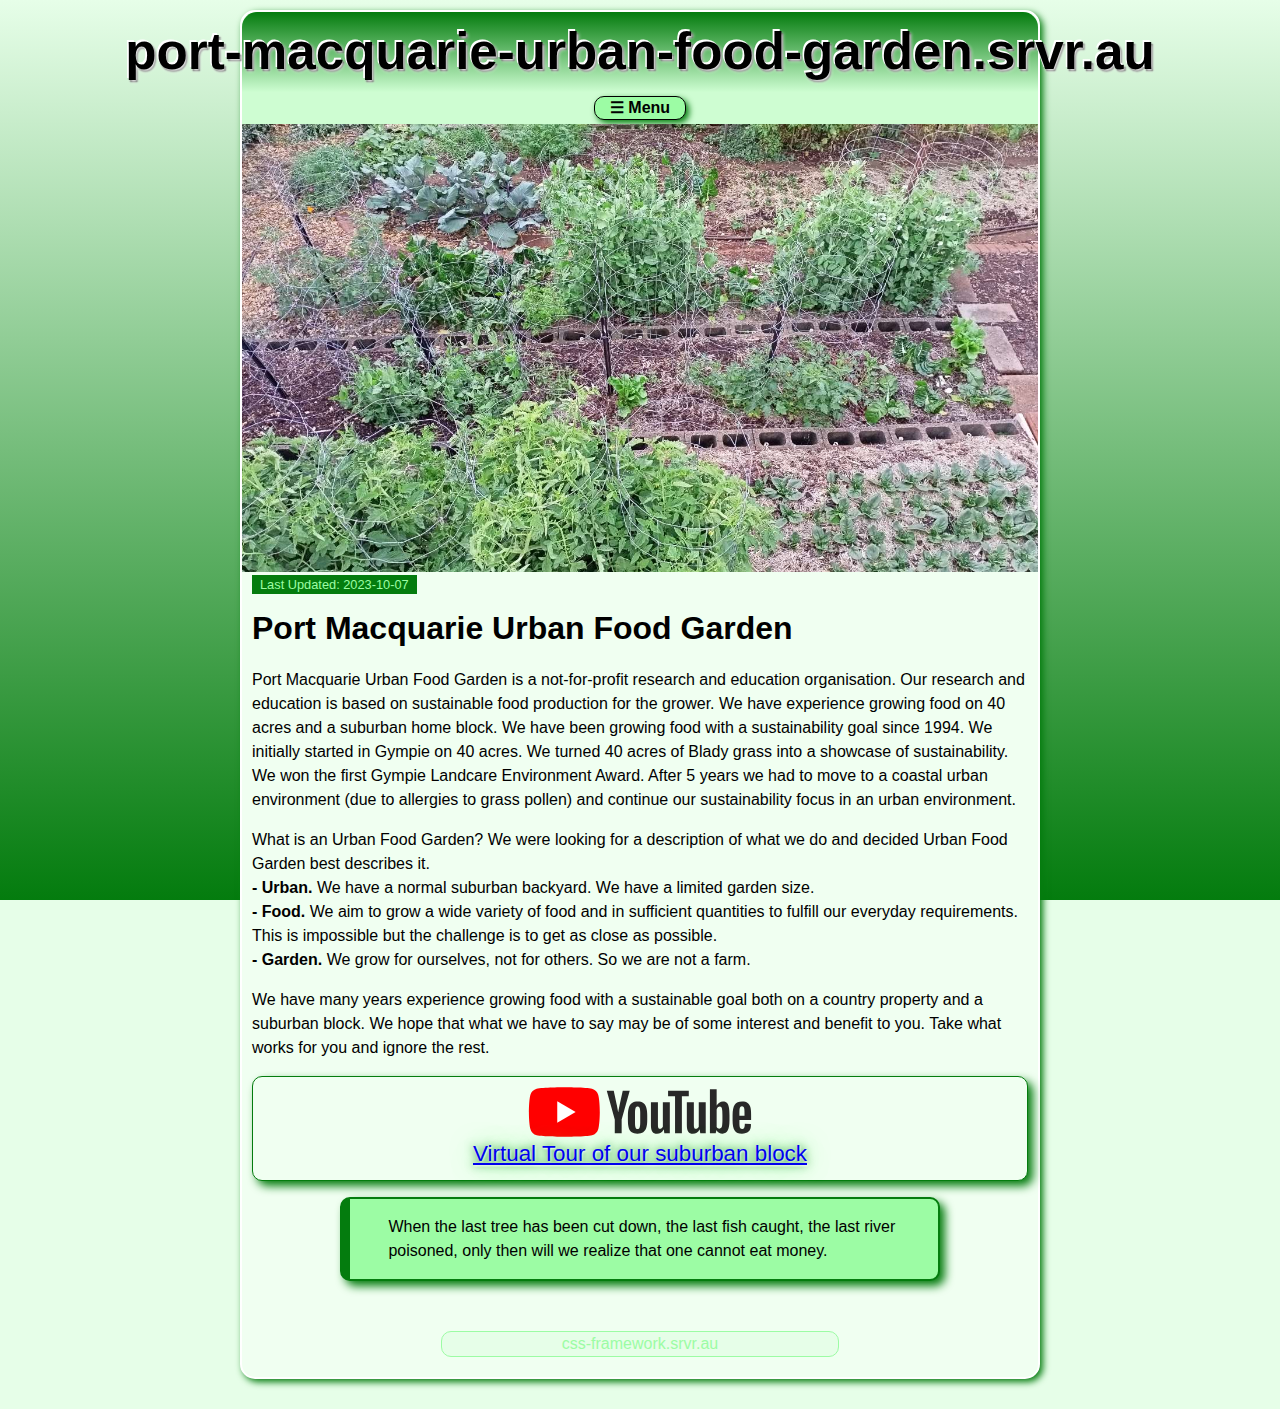
<file: index.html>
<!doctype html><html lang="en-au"><head><meta charset="utf-8"><meta name="robots" content="index,follow">
<title>Port Macquarie Urban Food Garden</title>
<meta name="description" content="Port Macquarie Urban Food Garden is a not-for-profit research and education organisation. Our research and education is based on sustainable food production for the grower. We have experience growing food on 40 acres and a suburban home block.">

<meta name="viewport" content="width=device-width, initial-scale=1, shrink-to-fit=no">

<style>
/* Theme - just enter the Hue and Saturation of a base color. */
:root{--Hue:125;--Sat:94%;}
</style>

<link rel="stylesheet" type="text/css" href="srvr.au.css" media="screen, projection">
<script src="srvr.au.js"></script>

<link rel="apple-touch-icon" sizes="180x180" href="/apple-touch-icon.png">
<link rel="icon" type="image/png" sizes="32x32" href="/favicon-32x32.png">
<link rel="icon" type="image/png" sizes="16x16" href="/favicon-16x16.png">
<link rel="manifest" href="/site.webmanifest">
<link rel="mask-icon" href="/safari-pinned-tab.svg" color="#5bbad5">
<meta name="msapplication-TileColor" content="#ffc40d">
<meta name="theme-color" content="#ffffff">

</head><body>
<div id="pageBox">

<div id="brandmenu">
  <div id="brand" class="nowrap"><span class="nowrap brandfont4">port-macquarie-urban-food-garden.srvr.au</span></div>
<div id="menubar"><a class="button" href="#open-menu">&#9776 Menu</a></div>
</div>

<div id="open-menu" class="overlay">
<div class="modal card">
<header class="cardHeader padLR font-14 flex-center-all txtShadowD3">Menu</header>
<div class="cardBody padLR">
<nav>
<div include-html="menu.html"></div>
</nav>
</div>
<div class="cardFooter flex-center-all"><a href="#!" title="Close" class="button bgcolGray1">Close</a></div>
    </div>
</div>

<img src="header.jpg" alt="Heading Image">

<div class="padLR">
  <div class="box-tag bgcol-T25 color-T80 font-08">Last Updated: 2023-10-07</div>
  <h1>Port Macquarie Urban Food Garden</h1>
  <p>Port Macquarie Urban Food Garden is a not-for-profit research and education organisation. Our research and education is based on sustainable food production for the grower. We have experience growing food on 40 acres and a suburban home block. We have been growing food with a sustainability goal since 1994. We initially started in Gympie on 40 acres. We turned 40 acres of Blady grass into a showcase of sustainability. We won the first Gympie Landcare Environment Award. After 5 years we had to move to a coastal urban environment (due to allergies to grass pollen) and continue our sustainability focus in an urban environment.</p>

<p></p>What is an Urban Food Garden? We were looking for a description of what we do and decided Urban Food Garden best describes it.
<br><b>- Urban.</b> We have a normal suburban backyard. We have a limited garden size.
<br><b>- Food.</b> We aim to grow a wide variety of food and in sufficient quantities to fulfill our everyday requirements. This is impossible but the challenge is to get as close as possible. 
<br><b>- Garden.</b> We grow for ourselves, not for others. So we are not a farm.</p>

<p>We have many years experience growing food with a sustainable goal both on a country property and a suburban block. We hope that what we have to say may be of some interest and benefit to you. Take what works for you and ignore the rest.</p>

<div class="card flex-center-all pad-4"><img src="youtubelogo.svg" height="50" alt="Youtube Image"> <a href="https://youtube.com/@pmufg" target="_blank" class="txtShadowBlackGlow font-14">Virtual Tour of our suburban block</a></div>

<p><div class="alertTheme flex-center-all"> 
<p>When the last tree has been cut down, the last fish caught, the last river poisoned, only then will we realize that one cannot eat money.</p>
</div></p>

</div>
</div>
<script>includeHTML();</script>
</body></html>
</file>
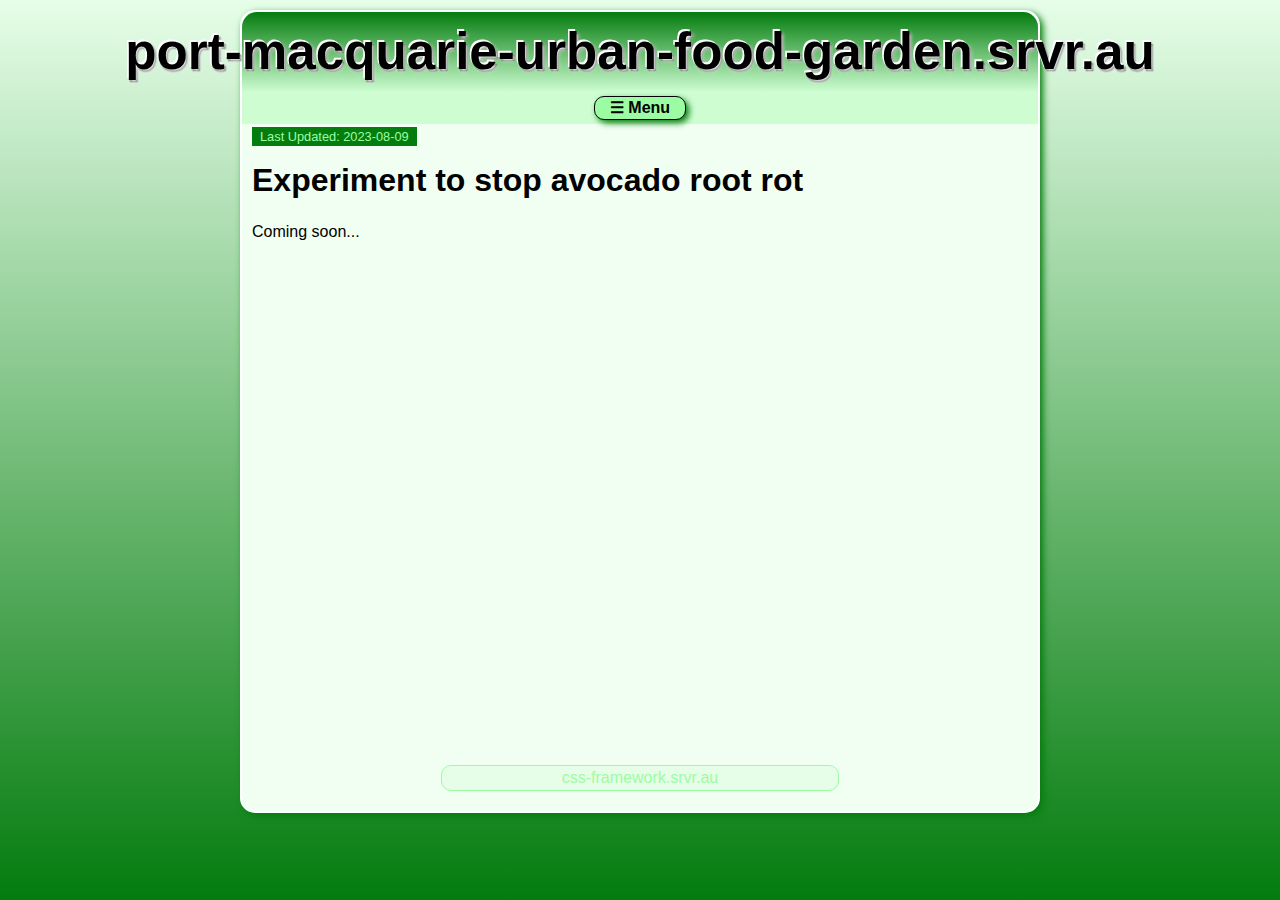
<file: avocado-root-rot.html>
<!doctype html><html lang="en-au"><head><meta charset="utf-8"><meta name="robots" content="index,follow,noarchive">
<title>Experiment to stop avocado root rot</title>
<meta name="description" content="">

<meta name="viewport" content="width=device-width, initial-scale=1, shrink-to-fit=no">

<style>
/* Theme - just enter the Hue and Saturation of a base color. */
:root{--Hue:125;--Sat:94%;}
</style>

<link rel="stylesheet" type="text/css" href="srvr.au.css" media="screen, projection">
<script src="srvr.au.js"></script>

</head><body>
<div id="pageBox">

<div id="brandmenu">
<div id="brand" class="nowrap"><span class="nowrap brandfont4">port-macquarie-urban-food-garden.srvr.au</span></div>
<div id="menubar"><a class="button" href="#open-menu">&#9776 Menu</a></div>
</div>

<div id="open-menu" class="overlay">
<div class="modal card">
<header class="cardHeader padLR font-14 flex-center-all txtShadowD3">Menu</header>
<div class="cardBody padLR"><nav>
<div include-html="menu.html"></div>
</nav></div>
<div class="cardFooter flex-center-all"><a href="#!" title="Close" class="button bgcolGray1">Close</a></div>
</div></div>

<div class="padLR">
  <div class="box-tag bgcol-T25 color-T80 font-08">Last Updated: 2023-08-09</div>
  <h1>Experiment to stop avocado root rot</h1>
  <p>Coming soon...</p>
  
</div>

<iframe class="video" src="https://www.youtube.com/embed/OiF4O2INexg" frameborder="0"></iframe>
</div>
<script>includeHTML();</script>
</body></html>
</file>
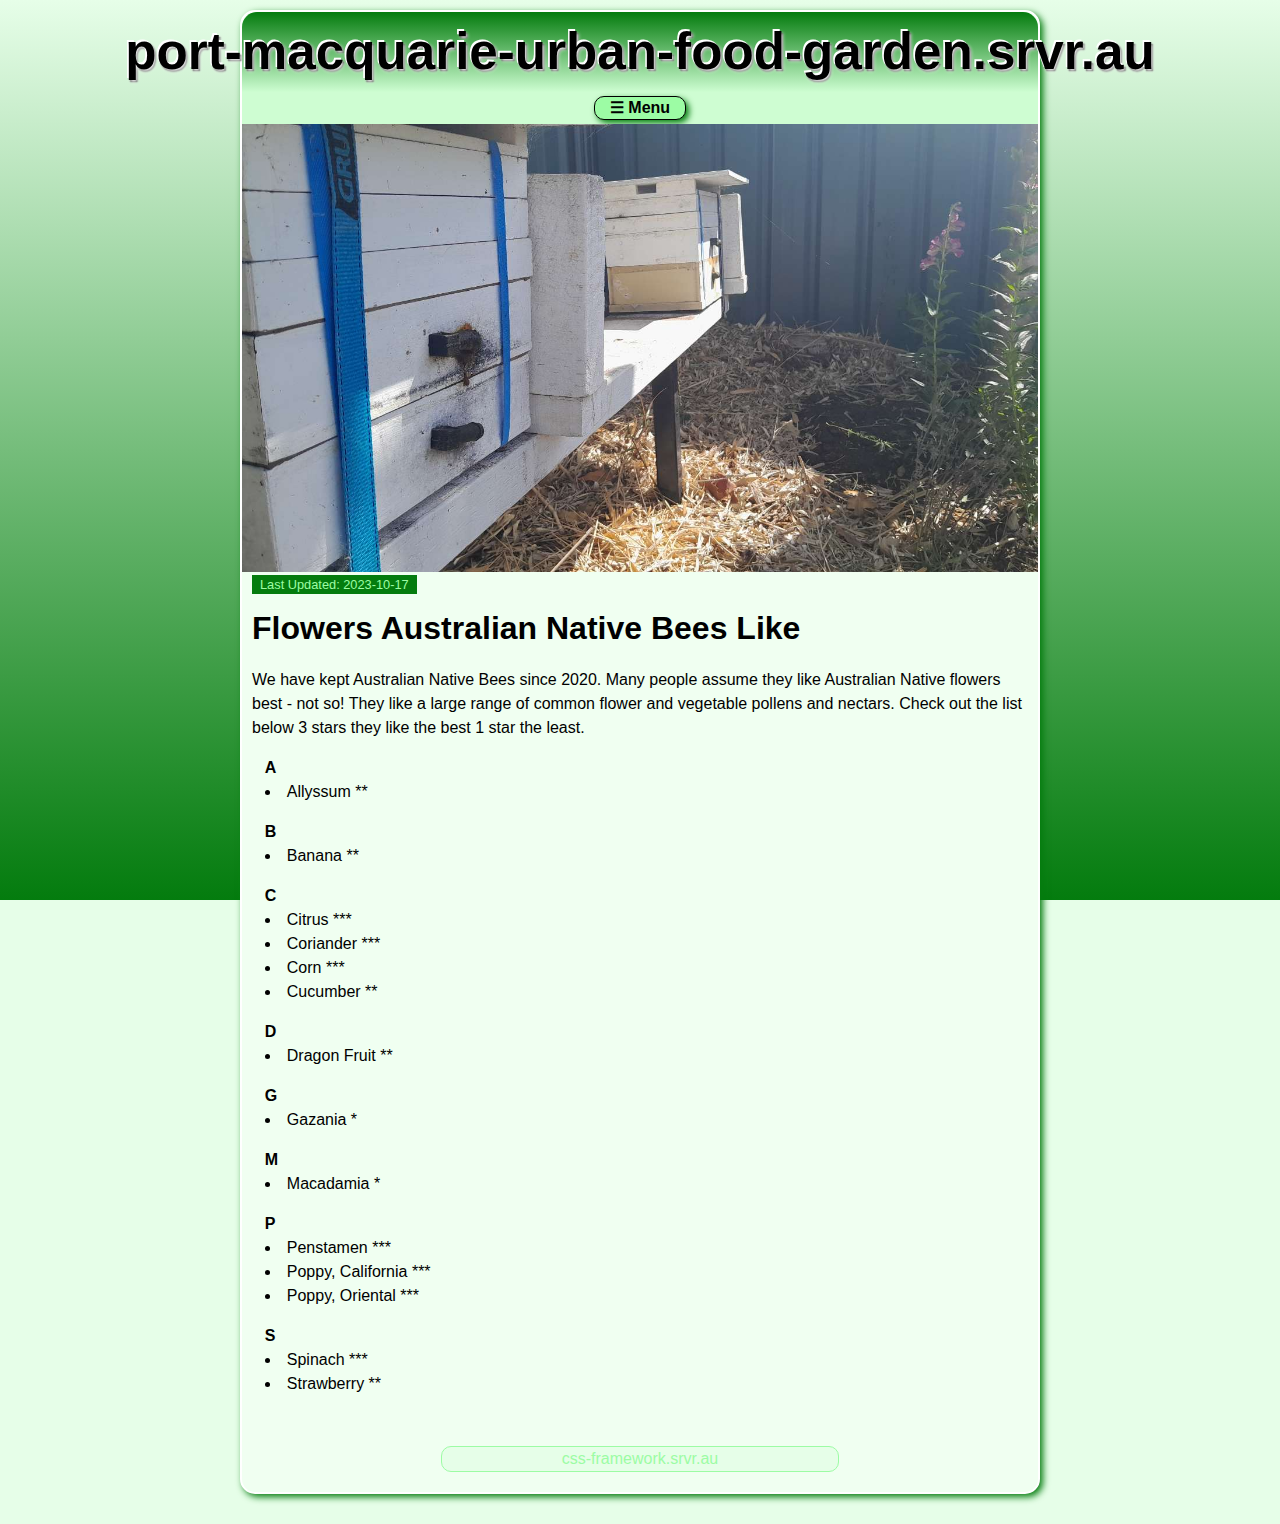
<file: beeflowers.html>
<!doctype html><html lang="en-au"><head><meta charset="utf-8"><meta name="robots" content="index,follow,noarchive">
<title>Australian Native Bees - Flowers They Like</title>
<meta name="description" content="">

<meta name="viewport" content="width=device-width, initial-scale=1, shrink-to-fit=no">

<style>
/* Theme - just enter the Hue and Saturation of a base color. */
:root{--Hue:125;--Sat:94%;}
</style>

<link rel="stylesheet" type="text/css" href="srvr.au.css" media="screen, projection">
<script src="srvr.au.js"></script>

</head><body>
<div id="pageBox">

<div id="brandmenu">
  <div id="brand" class="nowrap"><span class="nowrap brandfont4">port-macquarie-urban-food-garden.srvr.au</span></div>
<div id="menubar"><a class="button" href="#open-menu">&#9776 Menu</a></div>
</div>

<div id="open-menu" class="overlay">
<div class="modal card">
<header class="cardHeader padLR font-14 flex-center-all txtShadowD3">Menu</header>
<div class="cardBody padLR">
<nav>
<div include-html="menu.html"></div>
</nav>
</div>
<div class="cardFooter flex-center-all"><a href="#!" title="Close" class="button bgcolGray1">Close</a></div>
    </div>
</div>

<img src="bee-header.jpg" alt="Heading Image">

<div class="padLR">
  <div class="box-tag bgcol-T25 color-T80 font-08">Last Updated: 2023-10-17</div>
  <h1>Flowers Australian Native Bees Like</h1>
  <p>We have kept Australian Native Bees since 2020. Many people assume they like Australian Native flowers best - not so! They like a large range of common flower and vegetable pollens and nectars. Check out the list below 3 stars they like the best 1 star the least.</p>
  <ul><b>A</b>
    <li>Allyssum **</li>
  </ul>
  <ul><b>B</b>
    <li>Banana **</li>
  </ul>
  <ul><b>C</b>
    <li>Citrus ***</li>
    <li>Coriander ***</li>
    <li>Corn ***</li>
    <li>Cucumber **</li>
  </ul>
  <ul><b>D</b>
    <li>Dragon Fruit **</li>
  </ul>
  <ul><b>G</b>
    <li>Gazania *</li>
  </ul>
  <ul><b>M</b>
    <li>Macadamia *</li>
  </ul>
  <ul><b>P</b>
    <li>Penstamen ***</li>
    <li>Poppy, California ***</li>
    <li>Poppy, Oriental ***</li>
  </ul>
  <ul><b>S</b>
    <li>Spinach ***</li>
    <li>Strawberry **</li>
  </ul>


</div>
</div>
<script>includeHTML();</script>
</body></html>
</file>
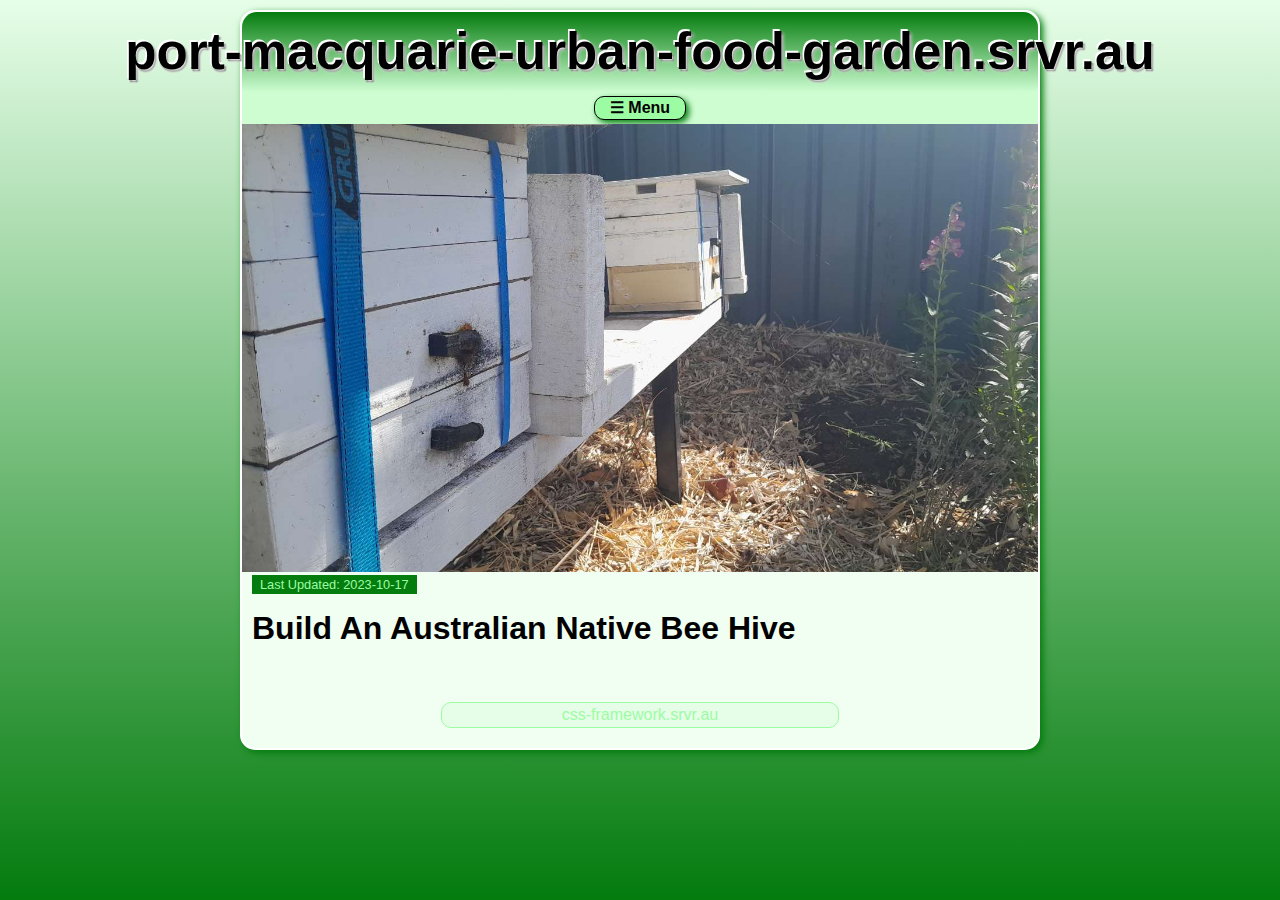
<file: beehive.html>
<!doctype html><html lang="en-au"><head><meta charset="utf-8"><meta name="robots" content="index,follow,noarchive">
<title>Build An Australian Native Bee Hive</title>
<meta name="description" content="">

<meta name="viewport" content="width=device-width, initial-scale=1, shrink-to-fit=no">

<style>
/* Theme - just enter the Hue and Saturation of a base color. */
:root{--Hue:125;--Sat:94%;}
</style>

<link rel="stylesheet" type="text/css" href="srvr.au.css" media="screen, projection">
<script src="srvr.au.js"></script>

</head><body>
<div id="pageBox">

<div id="brandmenu">
  <div id="brand" class="nowrap"><span class="nowrap brandfont4">port-macquarie-urban-food-garden.srvr.au</span></div>
<div id="menubar"><a class="button" href="#open-menu">&#9776 Menu</a></div>
</div>

<div id="open-menu" class="overlay">
<div class="modal card">
<header class="cardHeader padLR font-14 flex-center-all txtShadowD3">Menu</header>
<div class="cardBody padLR">
<nav>
<div include-html="menu.html"></div>
</nav>
</div>
<div class="cardFooter flex-center-all"><a href="#!" title="Close" class="button bgcolGray1">Close</a></div>
    </div>
</div>

<img src="bee-header.jpg" alt="Heading Image">

<div class="padLR">
  <div class="box-tag bgcol-T25 color-T80 font-08">Last Updated: 2023-10-17</div>
  <h1>Build An Australian Native Bee Hive</h1>


</div>
</div>
<script>includeHTML();</script>
</body></html>
</file>
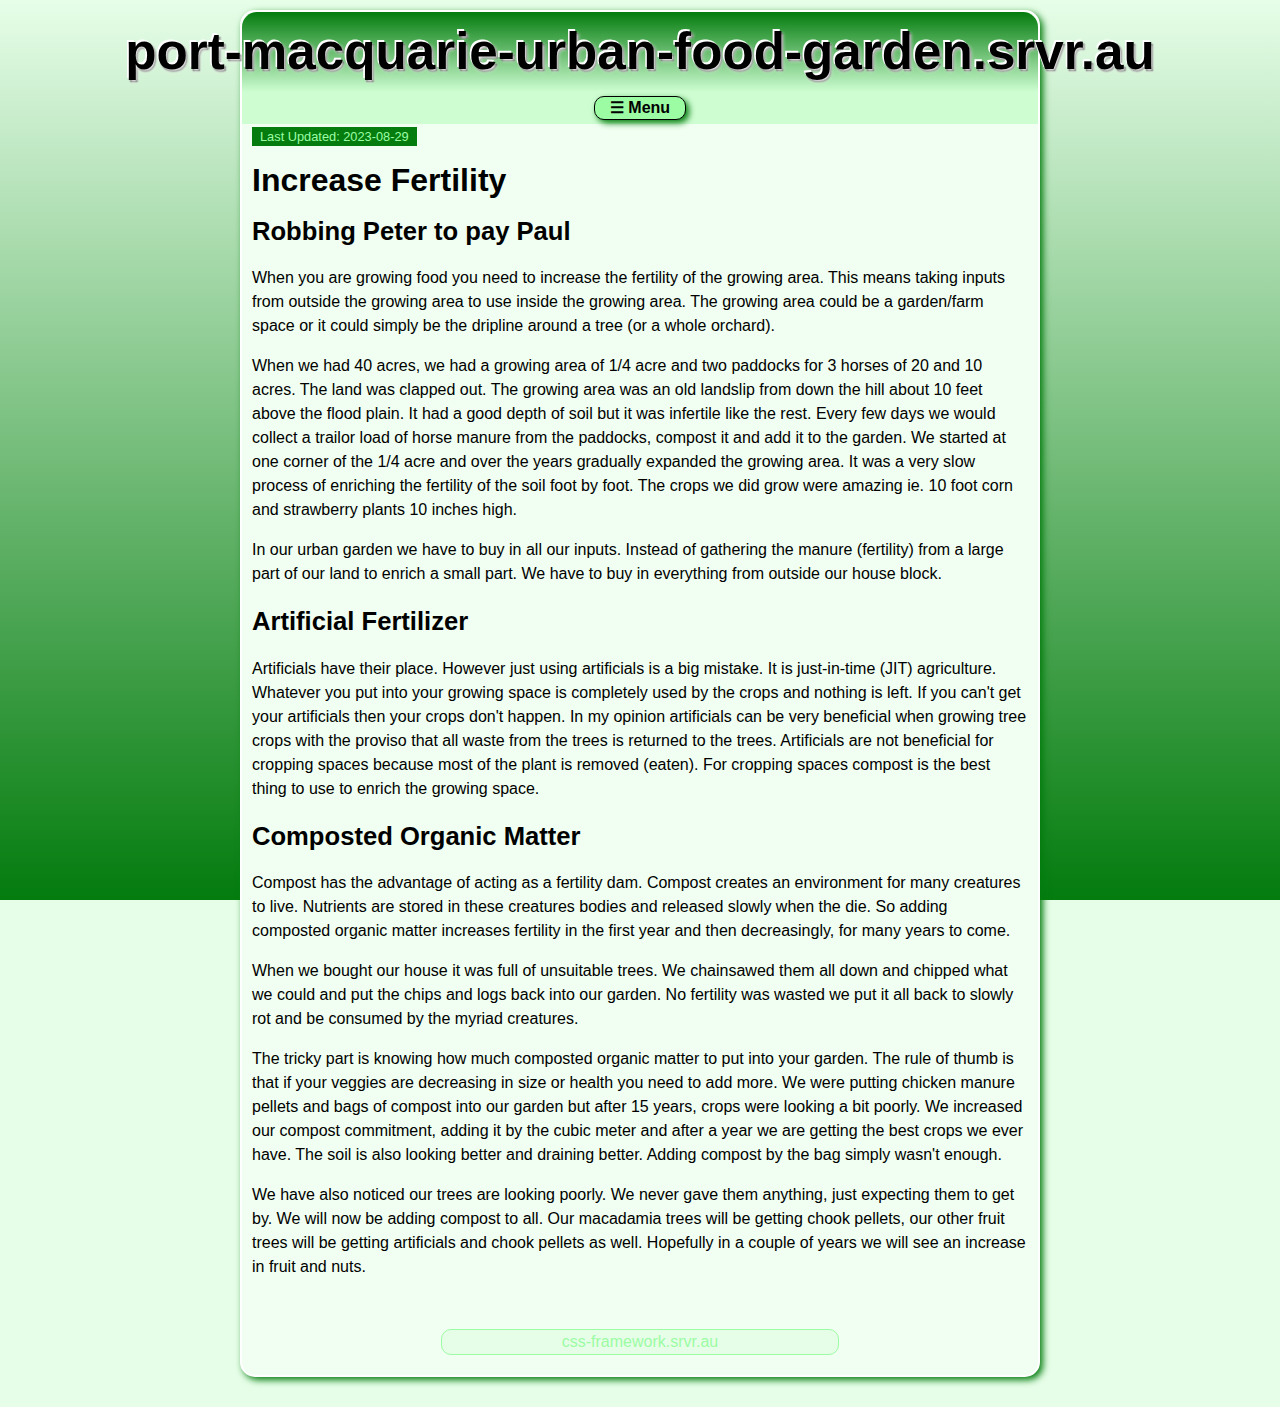
<file: compost.html>
<!doctype html><html lang="en-au"><head><meta charset="utf-8"><meta name="robots" content="index,follow,noarchive">
<title>Increase Fertility</title>
<meta name="description" content="">

<meta name="viewport" content="width=device-width, initial-scale=1, shrink-to-fit=no">

<style>
/* Theme - just enter the Hue and Saturation of a base color. */
:root{--Hue:125;--Sat:94%;}
</style>

<link rel="stylesheet" type="text/css" href="srvr.au.css" media="screen, projection">
<script src="srvr.au.js"></script>

</head><body>
<div id="pageBox">

<div id="brandmenu">
  <div id="brand" class="nowrap"><span class="nowrap brandfont4">port-macquarie-urban-food-garden.srvr.au</span></div>
<div id="menubar"><a class="button" href="#open-menu">&#9776 Menu</a></div>
</div>

<div id="open-menu" class="overlay">
<div class="modal card">
<header class="cardHeader padLR font-14 flex-center-all txtShadowD3">Menu</header>
<div class="cardBody padLR">
<nav>
<div include-html="menu.html"></div>
</nav>
</div>
<div class="cardFooter flex-center-all"><a href="#!" title="Close" class="button bgcolGray1">Close</a></div>
    </div>
</div>

<div class="padLR">
  <div class="box-tag bgcol-T25 color-T80 font-08">Last Updated: 2023-08-29</div>
  <h1>Increase Fertility</h1>
  <h3>Robbing Peter to pay Paul</h3>
  <p>When you are growing food you need to increase the fertility of the growing area. This means taking inputs from outside the growing area to use inside the growing area. The growing area could be a garden/farm space or it could simply be the dripline around a tree (or a whole orchard).</p>
  <p>When we had 40 acres, we had a growing area of 1/4 acre and two paddocks for 3 horses of 20 and 10 acres. The land was clapped out. The growing area was an old landslip from down the hill about 10 feet above the flood plain. It had a good depth of soil but it was infertile like the rest. Every few days we would collect a trailor load of horse manure from the paddocks, compost it and add it to the garden. We started at one corner of the 1/4 acre and over the years gradually expanded the growing area. It was a very slow process of enriching the fertility of the soil foot by foot. The crops we did grow were amazing ie. 10 foot corn and strawberry plants 10 inches high.</p>
  <p>In our urban garden we have to buy in all our inputs. Instead of gathering the manure (fertility) from a large part of our land to enrich a small part. We have to buy in everything from outside our house block.</p>
  
  <h3>Artificial Fertilizer</h3>
  <p>Artificials have their place. However just using artificials is a big mistake. It is just-in-time (JIT) agriculture. Whatever you put into your growing space is completely used by the crops and nothing is left. If you can't get your artificials then your crops don't happen. In my opinion artificials can be very beneficial when growing tree crops with the proviso that all waste from the trees is returned to the trees. Artificials are not beneficial for cropping spaces because most of the plant is removed (eaten). For cropping spaces compost is the best thing to use to enrich the growing space.</p>
  
  <h3>Composted Organic Matter</h3>
  <p>Compost has the advantage of acting as a fertility dam. Compost creates an environment for many creatures to live. Nutrients are stored in these creatures bodies and released slowly when the die. So adding composted organic matter increases fertility in the first year and then decreasingly, for many years to come.</p>
  <p>When we bought our house it was full of unsuitable trees. We chainsawed them all down and chipped what we could and put the chips and logs back into our garden. No fertility was wasted we put it all back to slowly rot and be consumed by the myriad creatures.</p>
  <p>The tricky part is knowing how much composted organic matter to put into your garden. The rule of thumb is that if your veggies are decreasing in size or health you need to add more. We were putting chicken manure pellets and bags of compost into our garden but after 15 years, crops were looking a bit poorly. We increased our compost commitment, adding it by the cubic meter and after a year we are getting the best crops we ever have. The soil is also looking better and draining better. Adding compost by the bag simply wasn't enough.</p>
  <p>We have also noticed our trees are looking poorly. We never gave them anything, just expecting them to get by. We will now be adding compost to all. Our macadamia trees will be getting chook pellets, our other fruit trees will be getting artificials and chook pellets as well. Hopefully in a couple of years we will see an increase in fruit and nuts.</p>


</div>
</div>
<script>includeHTML();</script>
</body></html>
</file>
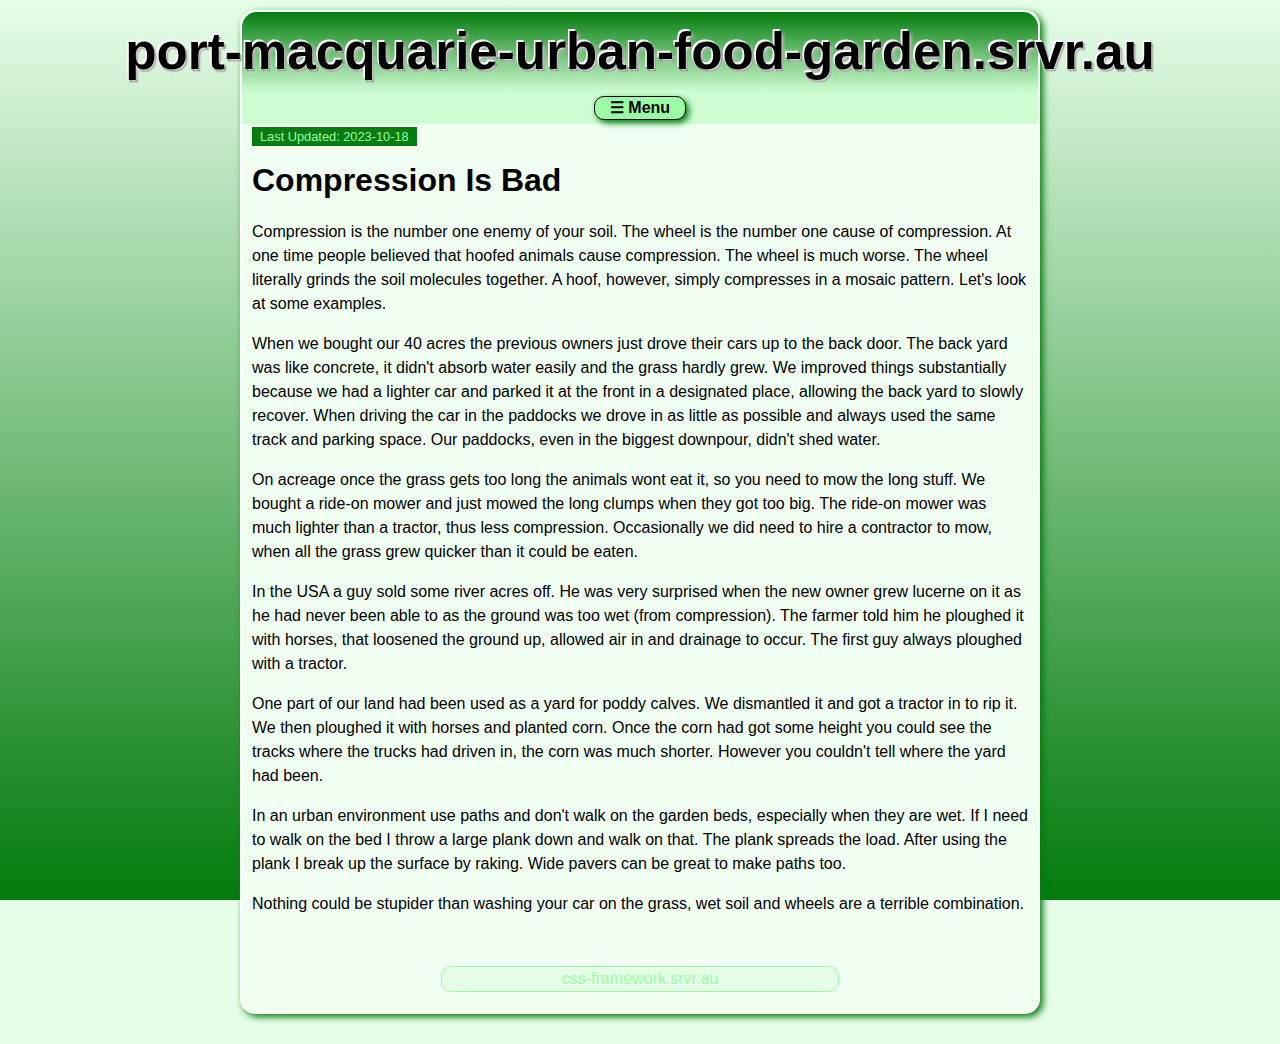
<file: compression.html>
<!doctype html><html lang="en-au"><head><meta charset="utf-8"><meta name="robots" content="index,follow,noarchive">
<title>Compression Is Bad</title>
<meta name="description" content="">

<meta name="viewport" content="width=device-width, initial-scale=1, shrink-to-fit=no">

<style>
/* Theme - just enter the Hue and Saturation of a base color. */
:root{--Hue:125;--Sat:94%;}
</style>

<link rel="stylesheet" type="text/css" href="srvr.au.css" media="screen, projection">
<script src="srvr.au.js"></script>

</head><body>
<div id="pageBox">

<div id="brandmenu">
  <div id="brand" class="nowrap"><span class="nowrap brandfont4">port-macquarie-urban-food-garden.srvr.au</span></div>
<div id="menubar"><a class="button" href="#open-menu">&#9776 Menu</a></div>
</div>

<div id="open-menu" class="overlay">
<div class="modal card">
<header class="cardHeader padLR font-14 flex-center-all txtShadowD3">Menu</header>
<div class="cardBody padLR">
<nav>
<div include-html="menu.html"></div>
</nav>
</div>
<div class="cardFooter flex-center-all"><a href="#!" title="Close" class="button bgcolGray1">Close</a></div>
    </div>
</div>

<div class="padLR">
  <div class="box-tag bgcol-T25 color-T80 font-08">Last Updated: 2023-10-18</div>
  <h1>Compression Is Bad</h1>
  <p>Compression is the number one enemy of your soil. The wheel is the number one cause of compression. At one time people believed that hoofed animals cause compression. The wheel is much worse. The wheel literally grinds the soil molecules together. A hoof, however, simply compresses in a mosaic pattern. Let's look at some examples.</p>
  <p>When we bought our 40 acres the previous owners just drove their cars up to the back door. The back yard was like concrete, it didn't absorb water easily and the grass hardly grew. We improved things substantially because we had a lighter car and parked it at the front in a designated place, allowing the back yard to slowly recover. When driving the car in the paddocks we drove in as little as possible and always used the same track and parking space. Our paddocks, even in the biggest downpour, didn't shed water.</p>
  <p>On acreage once the grass gets too long the animals wont eat it, so you need to mow the long stuff. We bought a ride-on mower and just mowed the long clumps when they got too big. The ride-on mower was much lighter than a tractor, thus less compression. Occasionally we did need to hire a contractor to mow, when all the grass grew quicker than it could be eaten.</p>
  <p>In the USA a guy sold some river acres off. He was very surprised when the new owner grew lucerne on it as he had never been able to as the ground was too wet (from compression). The farmer told him he ploughed it with horses, that loosened the ground up, allowed air in and drainage to occur. The first guy always ploughed with a tractor.</p>
  <p>One part of our land had been used as a yard for poddy calves. We dismantled it and got a tractor in to rip it. We then ploughed it with horses and planted corn. Once the corn had got some height you could see the tracks where the trucks had driven in, the corn was much shorter. However you couldn't tell where the yard had been.</p>
  <p>In an urban environment use paths and don't walk on the garden beds, especially when they are wet. If I need to walk on the bed I throw a large plank down and walk on that. The plank spreads the load. After using the plank I break up the surface by raking. Wide pavers can be great to make paths too.</p>
  <p>Nothing could be stupider than washing your car on the grass, wet soil and wheels are a terrible combination.</p>

</div>
</div>
<script>includeHTML();</script>
</body></html>
</file>
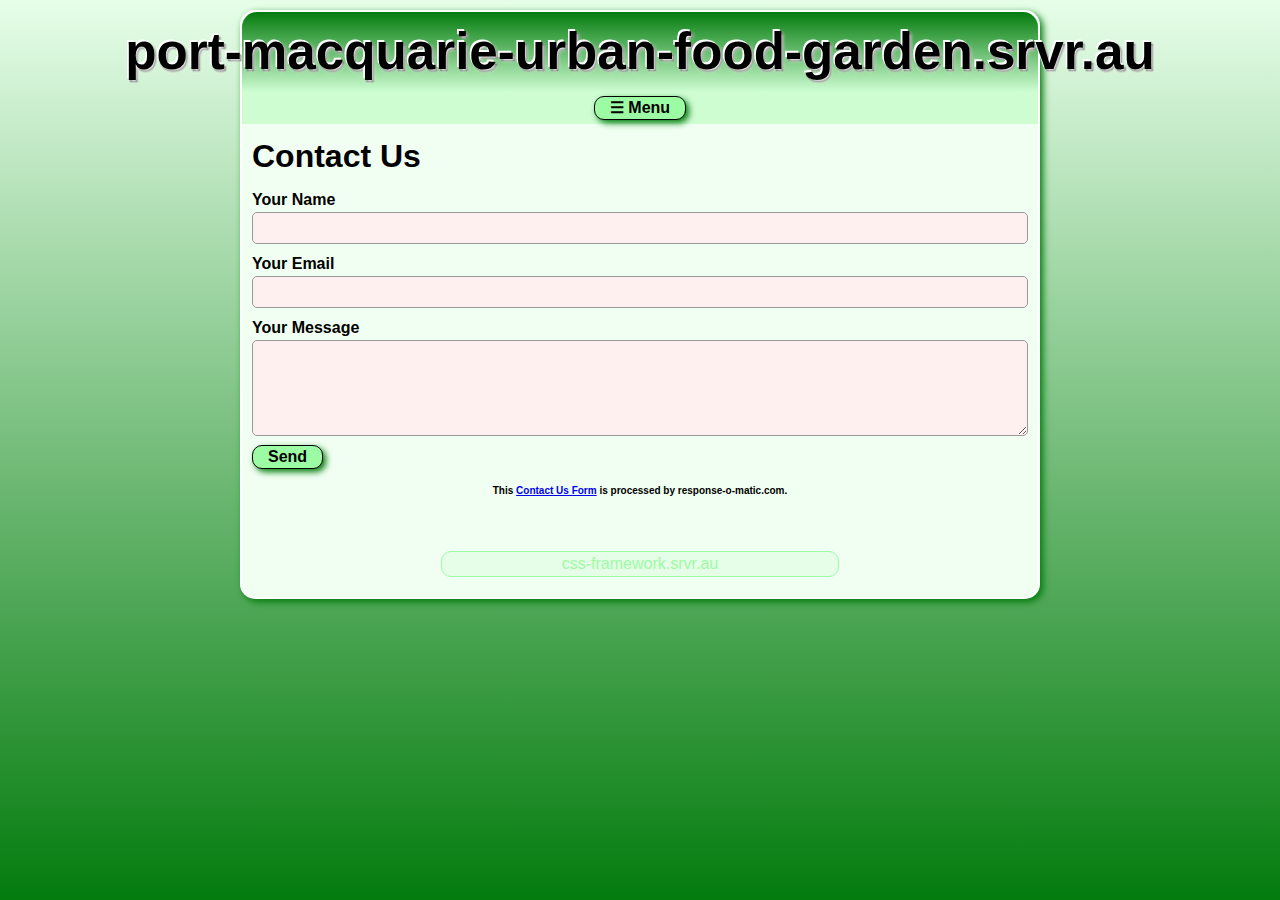
<file: contactus.html>
<!doctype html><html lang="en-au"><head><meta charset="utf-8"><meta name="robots" content="noindex,nofollow,noarchive">
<title>Contact Us</title>
<meta name="description" content="">

<meta name="viewport" content="width=device-width, initial-scale=1, shrink-to-fit=no">

<style>
/* Theme - just enter the Hue and Saturation of a base color. */
:root{--Hue:125;--Sat:94%;}
</style>

<link rel="stylesheet" type="text/css" href="srvr.au.css" media="screen, projection">
<script src="srvr.au.js"></script>

</head><body>
<div id="pageBox">

<div id="brandmenu">
<div id="brand" class="nowrap"><span class="nowrap brandfont4">port-macquarie-urban-food-garden.srvr.au</span></div>
<div id="menubar"><a class="button" href="#open-menu">&#9776 Menu</a></div>
</div>

<div id="open-menu" class="overlay">
<div class="modal card">
<header class="cardHeader padLR font-14 flex-center-all txtShadowD3">Menu</header>
<div class="cardBody padLR"><nav>
<div include-html="menu.html"></div>
</nav></div>
<div class="cardFooter flex-center-all"><a href="#!" title="Close" class="button bgcolGray1">Close</a></div>
</div></div>

<div class="padLR">
  <h1>Contact Us</h1>
  <form enctype="multipart/form-data" method="post" action="https://www.response-o-matic.com/mail.php" accept-charset="UTF-8" target="_blank">
  <fieldset>
  <input type="hidden" name="acctid" id="acctid" value="situiv3hli4fdrbw">
  <input type="hidden" name="formid" id="formid" value="2005124">
  <input type="hidden" name="required_vars" id="required_vars" value="name,email,field-4b3971242efccba">
  <label>Your Name<br>
  <input id="nameField" class="input width-100" name="name" type="text" required></label>
  <label>Your Email<br>
  <input id="emailField" class="input width-100" name="email" type="email" inputmode="email" required></label>
  <label>Your Message<br>
  <textarea class="width-100" name="field-4b3971242efccba" id="messageField" onpaste="return false" ondrop="return false;" autocomplete="off" required></textarea></label>
  <label><input class="btn-dn" onclick="makeClick()" value="Send" type="submit"></label>
  </fieldset>
<script>
  const noPasteBox = document.getElementById("messageField");
  noPasteBox.onpaste = e => {
    e.preventDefault();
    alert("You cannot paste text into this textbox!");
    return false;
  };
</script>
  </form>
<center><font face="Arial, Helvetica" size="1"><b>
This <a href="https://www.response-o-matic.com" target="_blank">Contact Us Form</a> is processed by response-o-matic.com.
</b></font></center>

</div>
</div>
<script>includeHTML();</script>
</body></html>
</file>
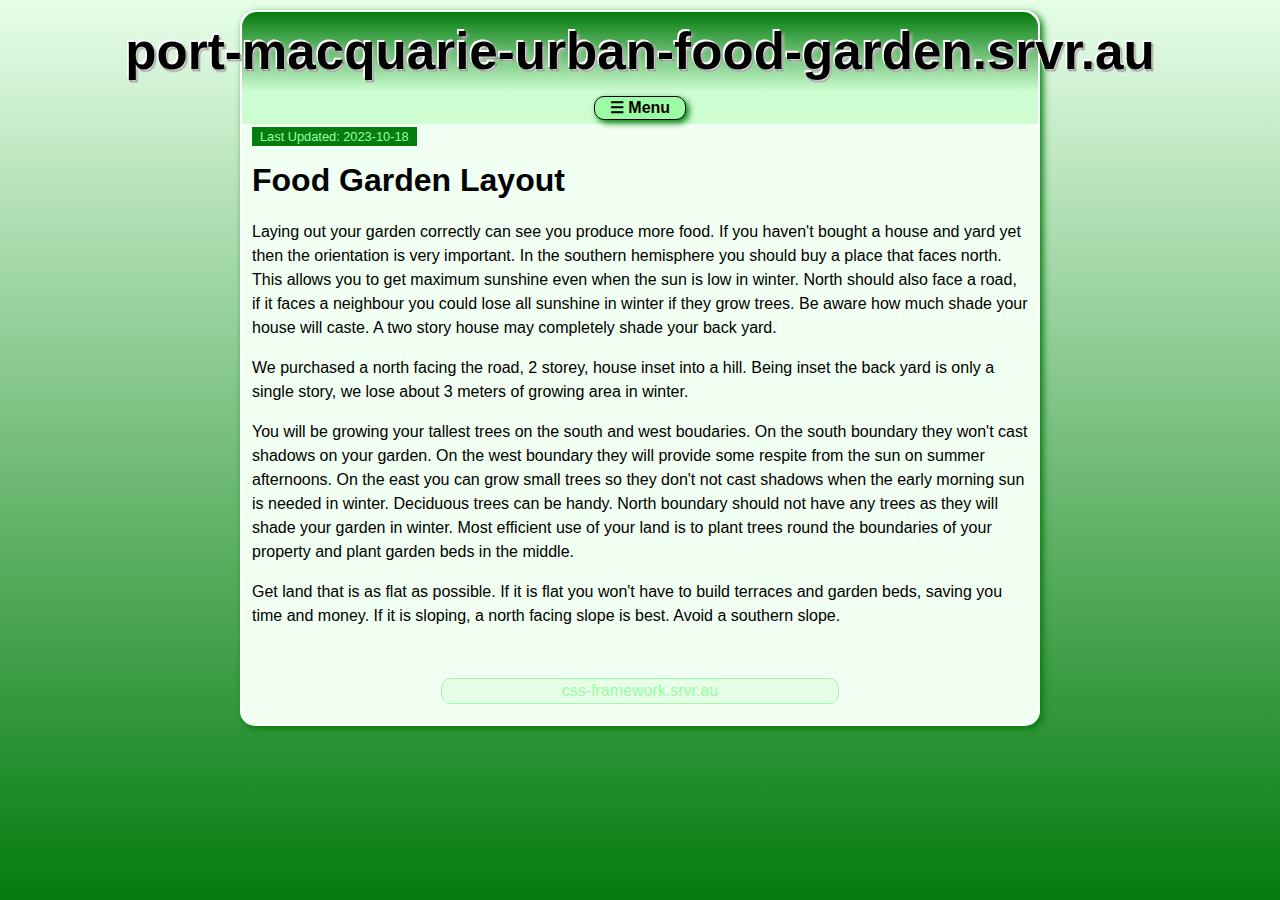
<file: layout.html>
<!doctype html><html lang="en-au"><head><meta charset="utf-8"><meta name="robots" content="index,follow,noarchive">
<title>Food Garden Layout</title>
<meta name="description" content="">

<meta name="viewport" content="width=device-width, initial-scale=1, shrink-to-fit=no">

<style>
/* Theme - just enter the Hue and Saturation of a base color. */
:root{--Hue:125;--Sat:94%;}
</style>

<link rel="stylesheet" type="text/css" href="srvr.au.css" media="screen, projection">
<script src="srvr.au.js"></script>

</head><body>
<div id="pageBox">

<div id="brandmenu">
  <div id="brand" class="nowrap"><span class="nowrap brandfont4">port-macquarie-urban-food-garden.srvr.au</span></div>
<div id="menubar"><a class="button" href="#open-menu">&#9776 Menu</a></div>
</div>

<div id="open-menu" class="overlay">
<div class="modal card">
<header class="cardHeader padLR font-14 flex-center-all txtShadowD3">Menu</header>
<div class="cardBody padLR">
<nav>
<div include-html="menu.html"></div>
</nav>
</div>
<div class="cardFooter flex-center-all"><a href="#!" title="Close" class="button bgcolGray1">Close</a></div>
    </div>
</div>

<div class="padLR">
  <div class="box-tag bgcol-T25 color-T80 font-08">Last Updated: 2023-10-18</div>
  <h1>Food Garden Layout</h1>
  <p>Laying out your garden correctly can see you produce more food. If you haven't bought a house and yard yet then the orientation is very important. In the southern hemisphere you should buy a place that faces north. This allows you to get maximum sunshine even when the sun is low in winter. North should also face a road, if it faces a neighbour you could lose all sunshine in winter if they grow trees. Be aware how much shade your house will caste. A two story house may completely shade your back yard.</p>
  <p>We purchased a north facing the road, 2 storey, house inset into a hill. Being inset the back yard is only a single story, we lose about 3 meters of growing area in winter.</p>
  <p>You will be growing your tallest trees on the south and west boudaries. On the south boundary they won't cast shadows on your garden. On the west boundary they will provide some respite from the sun on summer afternoons. On the east you can grow small trees so they don't not cast shadows when the early morning sun is needed in winter. Deciduous trees can be handy. North boundary should not have any trees as they will shade your garden in winter. Most efficient use of your land is to plant trees round the boundaries of your property and plant garden beds in the middle.</p>
  <p>Get land that is as flat as possible. If it is flat you won't have to build terraces and garden beds, saving you time and money. If it is sloping, a north facing slope is best. Avoid a southern slope.</p>

</div>
</div>
<script>includeHTML();</script>
</body></html>
</file>
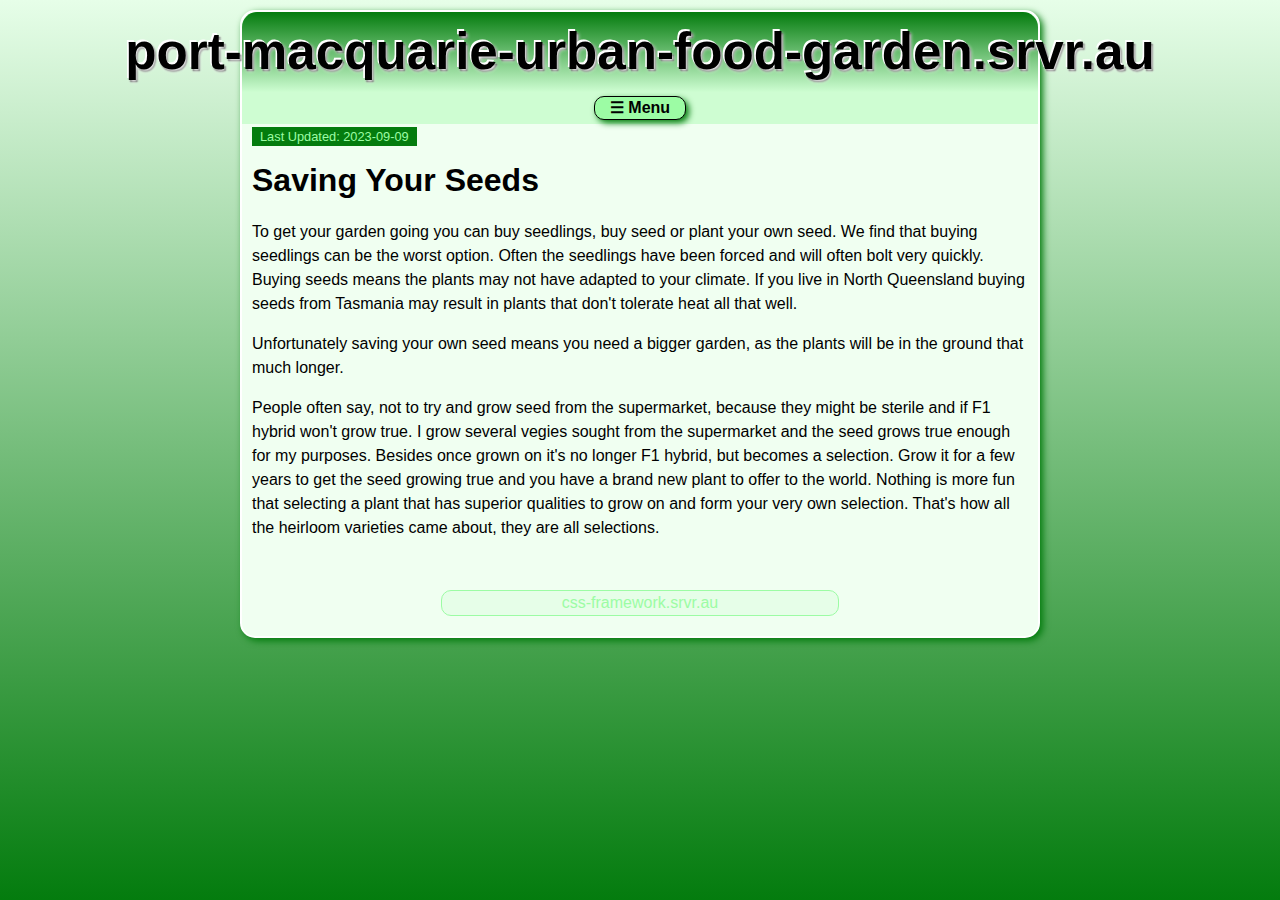
<file: save-seeds.html>
<!doctype html><html lang="en-au"><head><meta charset="utf-8"><meta name="robots" content="index,follow,noarchive">
<title>Saving Your Seeds</title></title>
<meta name="description" content="">

<meta name="viewport" content="width=device-width, initial-scale=1, shrink-to-fit=no">

<style>
/* Theme - just enter the Hue and Saturation of a base color. */
:root{--Hue:125;--Sat:94%;}
</style>

<link rel="stylesheet" type="text/css" href="srvr.au.css" media="screen, projection">
<script src="srvr.au.js"></script>

</head><body>
<div id="pageBox">

<div id="brandmenu">
  <div id="brand" class="nowrap"><span class="nowrap brandfont4">port-macquarie-urban-food-garden.srvr.au</span></div>
<div id="menubar"><a class="button" href="#open-menu">&#9776 Menu</a></div>
</div>

<div id="open-menu" class="overlay">
<div class="modal card">
<header class="cardHeader padLR font-14 flex-center-all txtShadowD3">Menu</header>
<div class="cardBody padLR">
<nav>
<div include-html="menu.html"></div>
</nav>
</div>
<div class="cardFooter flex-center-all"><a href="#!" title="Close" class="button bgcolGray1">Close</a></div>
    </div>
</div>

<div class="padLR">
  <div class="box-tag bgcol-T25 color-T80 font-08">Last Updated: 2023-09-09</div>
  <h1>Saving Your Seeds</h1>
  <p>To get your garden going you can buy seedlings, buy seed or plant your own seed. We find that buying seedlings can be the worst option. Often the seedlings have been forced and will often bolt very quickly. Buying seeds means the plants may not have adapted to your climate. If you live in North Queensland buying seeds from Tasmania may result in  plants that don't tolerate heat all that well.</p>
  <p>Unfortunately saving your own seed means you need a bigger garden, as the plants will be in the ground that much longer.</p>
  <p>People often say, not to try and grow seed from the supermarket, because they might be sterile and if F1 hybrid won't grow true. I grow several vegies sought from the supermarket and the seed grows true enough for my purposes. Besides once grown on it's no longer F1 hybrid, but becomes a selection. Grow it for a few years to get the seed growing true and you have a brand new plant to offer to the world. Nothing is more fun that selecting a plant that has superior qualities to grow on and form your very own selection. That's how all the heirloom varieties came about, they are all selections.</p>


</div>
</div>
<script>includeHTML();</script>
</body></html>
</file>
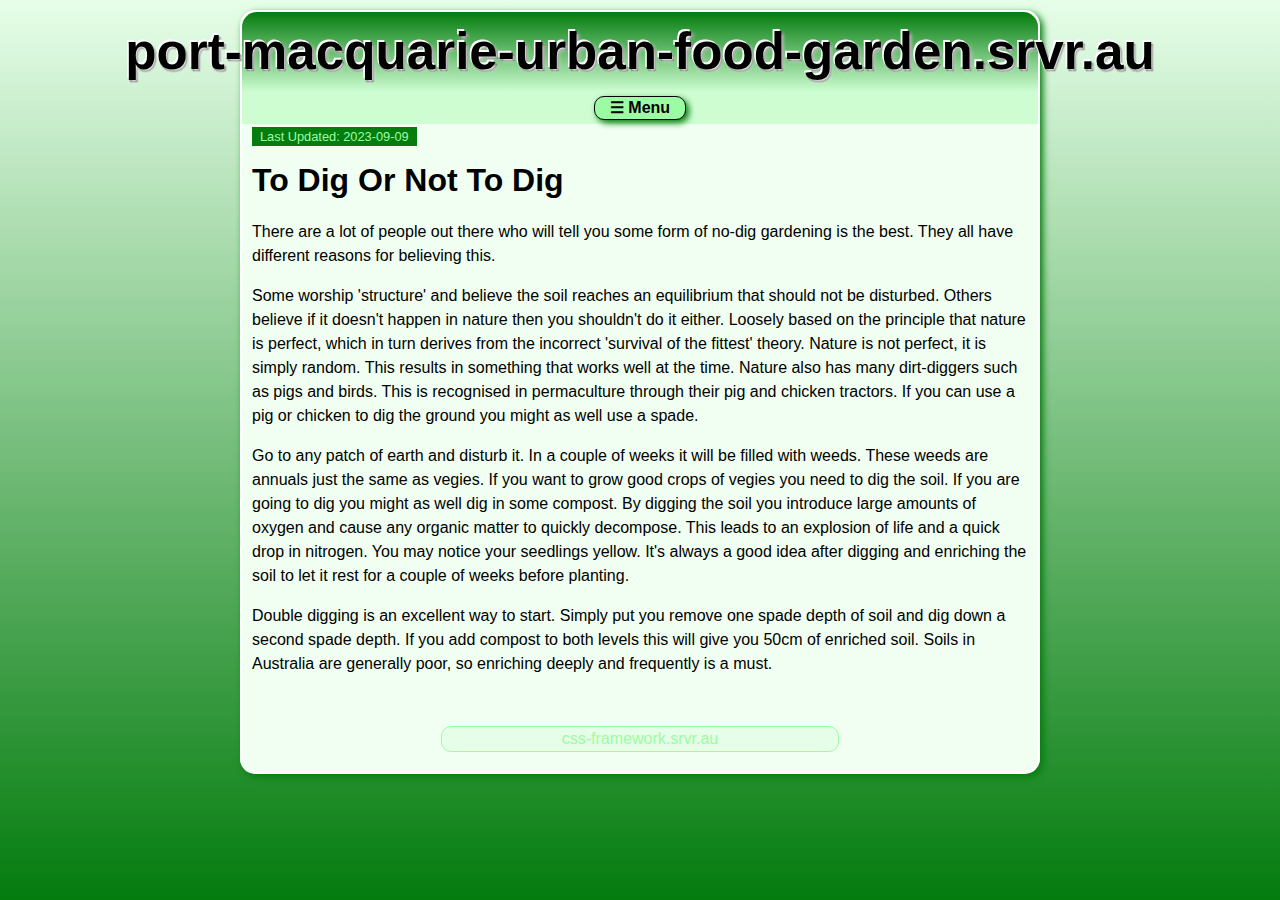
<file: to-dig.html>
<!doctype html><html lang="en-au"><head><meta charset="utf-8"><meta name="robots" content="index,follow,noarchive">
<title>To Dig Or Not To dig</title>
<meta name="description" content="">

<meta name="viewport" content="width=device-width, initial-scale=1, shrink-to-fit=no">

<style>
/* Theme - just enter the Hue and Saturation of a base color. */
:root{--Hue:125;--Sat:94%;}
</style>

<link rel="stylesheet" type="text/css" href="srvr.au.css" media="screen, projection">
<script src="srvr.au.js"></script>

</head><body>
<div id="pageBox">

<div id="brandmenu">
  <div id="brand" class="nowrap"><span class="nowrap brandfont4">port-macquarie-urban-food-garden.srvr.au</span></div>
<div id="menubar"><a class="button" href="#open-menu">&#9776 Menu</a></div>
</div>

<div id="open-menu" class="overlay">
<div class="modal card">
<header class="cardHeader padLR font-14 flex-center-all txtShadowD3">Menu</header>
<div class="cardBody padLR">
<nav>
<div include-html="menu.html"></div>
</nav>
</div>
<div class="cardFooter flex-center-all"><a href="#!" title="Close" class="button bgcolGray1">Close</a></div>
    </div>
</div>

<div class="padLR">
  <div class="box-tag bgcol-T25 color-T80 font-08">Last Updated: 2023-09-09</div>
  <h1>To Dig Or Not To Dig</h1>
  <p>There are a lot of people out there who will tell you some form of no-dig gardening is the best. They all have different reasons for believing this.</p>
  <p>Some worship 'structure' and believe the soil reaches an equilibrium that should not be disturbed. Others believe if it doesn't happen in nature then you shouldn't do it either. Loosely based on the principle that nature is perfect, which in turn derives from the incorrect 'survival of the fittest' theory. Nature is not perfect, it is simply random. This results in something that works well at the time. Nature also has many dirt-diggers such as pigs and birds. This is recognised in permaculture through their pig and chicken tractors. If you can use a pig or chicken to dig the ground you might as well use a spade.</p>
  <p>Go to any patch of earth and disturb it. In a couple of weeks it will be filled with weeds. These weeds are annuals just the same as vegies. If you want to grow good crops of vegies you need to dig the soil. If you are going to dig you might as well dig in some compost. By digging the soil you introduce large amounts of oxygen and cause any organic matter to quickly decompose. This leads to an explosion of life and a quick drop in nitrogen. You may notice your seedlings yellow. It's always a good idea after digging and enriching the soil to let it rest for a couple of weeks before planting.</p>
  <p>Double digging is an excellent way to start. Simply put you remove one spade depth of soil and dig down a second spade depth. If you add compost to both levels this will give you 50cm of enriched soil. Soils in Australia are generally poor, so enriching deeply and frequently is a must.</p>


</div>
</div>
<script>includeHTML();</script>
</body></html>
</file>
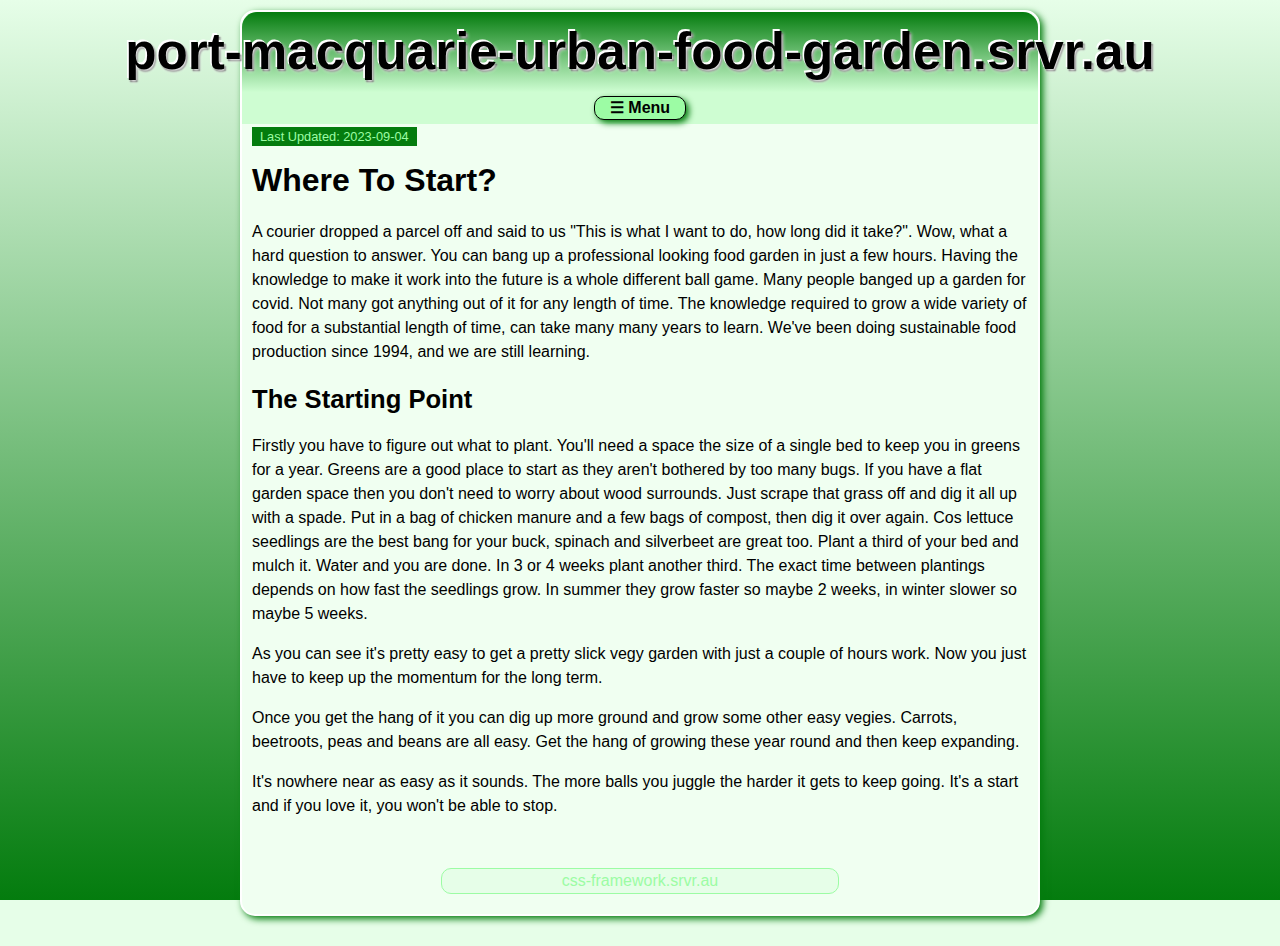
<file: where-to-start.html>
<!doctype html><html lang="en-au"><head><meta charset="utf-8"><meta name="robots" content="index,follow,noarchive">
<title>Where To Start</title>
<meta name="description" content="">

<meta name="viewport" content="width=device-width, initial-scale=1, shrink-to-fit=no">

<style>
/* Theme - just enter the Hue and Saturation of a base color. */
:root{--Hue:125;--Sat:94%;}
</style>

<link rel="stylesheet" type="text/css" href="srvr.au.css" media="screen, projection">
<script src="srvr.au.js"></script>

</head><body>
<div id="pageBox">

<div id="brandmenu">
  <div id="brand" class="nowrap"><span class="nowrap brandfont4">port-macquarie-urban-food-garden.srvr.au</span></div>
<div id="menubar"><a class="button" href="#open-menu">&#9776 Menu</a></div>
</div>

<div id="open-menu" class="overlay">
<div class="modal card">
<header class="cardHeader padLR font-14 flex-center-all txtShadowD3">Menu</header>
<div class="cardBody padLR">
<nav>
<div include-html="menu.html"></div>
</nav>
</div>
<div class="cardFooter flex-center-all"><a href="#!" title="Close" class="button bgcolGray1">Close</a></div>
    </div>
</div>

<div class="padLR">
  <div class="box-tag bgcol-T25 color-T80 font-08">Last Updated: 2023-09-04</div>
  <h1>Where To Start?</h1>
  <p>A courier dropped a parcel off and said to us "This is what I want to do, how long did it take?". Wow, what a hard question to answer. You can bang up a professional looking food garden in just a few hours. Having the knowledge to make it work into the future is a whole different ball game. Many people banged up a garden for covid. Not many got anything out of it for any length of time. The knowledge required to grow a wide variety of food for a substantial length of time, can take many many years to learn. We've been doing sustainable food production since 1994, and we are still learning.</p>
  <h3>The Starting Point</h3>
  <p>Firstly you have to figure out what to plant. You'll need a space the size of a single bed to keep you in greens for a year. Greens are a good place to start as they aren't bothered by too many bugs. If you have a flat garden space then you don't need to worry about wood surrounds. Just scrape that grass off and dig it all up with a spade. Put in a bag of chicken manure and a few bags of compost, then dig it over again. Cos lettuce seedlings are the best bang for your buck, spinach and silverbeet are great too. Plant a third of your bed and mulch it. Water and you are done. In 3 or 4 weeks plant another third. The exact time between plantings depends on how fast the seedlings grow. In summer they grow faster so maybe 2 weeks, in winter slower so maybe 5 weeks.</p>
  <p>As you can see it's pretty easy to get a pretty slick vegy garden with just a couple of hours work. Now you just have to keep up the momentum for the long term.</p>
  <p>Once you get the hang of it you can dig up more ground and grow some other easy vegies. Carrots, beetroots, peas and beans are all easy. Get the hang of growing these year round and then keep expanding.</p>
  <p>It's nowhere near as easy as it sounds. The more balls you juggle the harder it gets to keep going. It's a start and if you love it, you won't be able to stop.</p>


</div>
</div>
<script>includeHTML();</script>
</body></html>
</file>
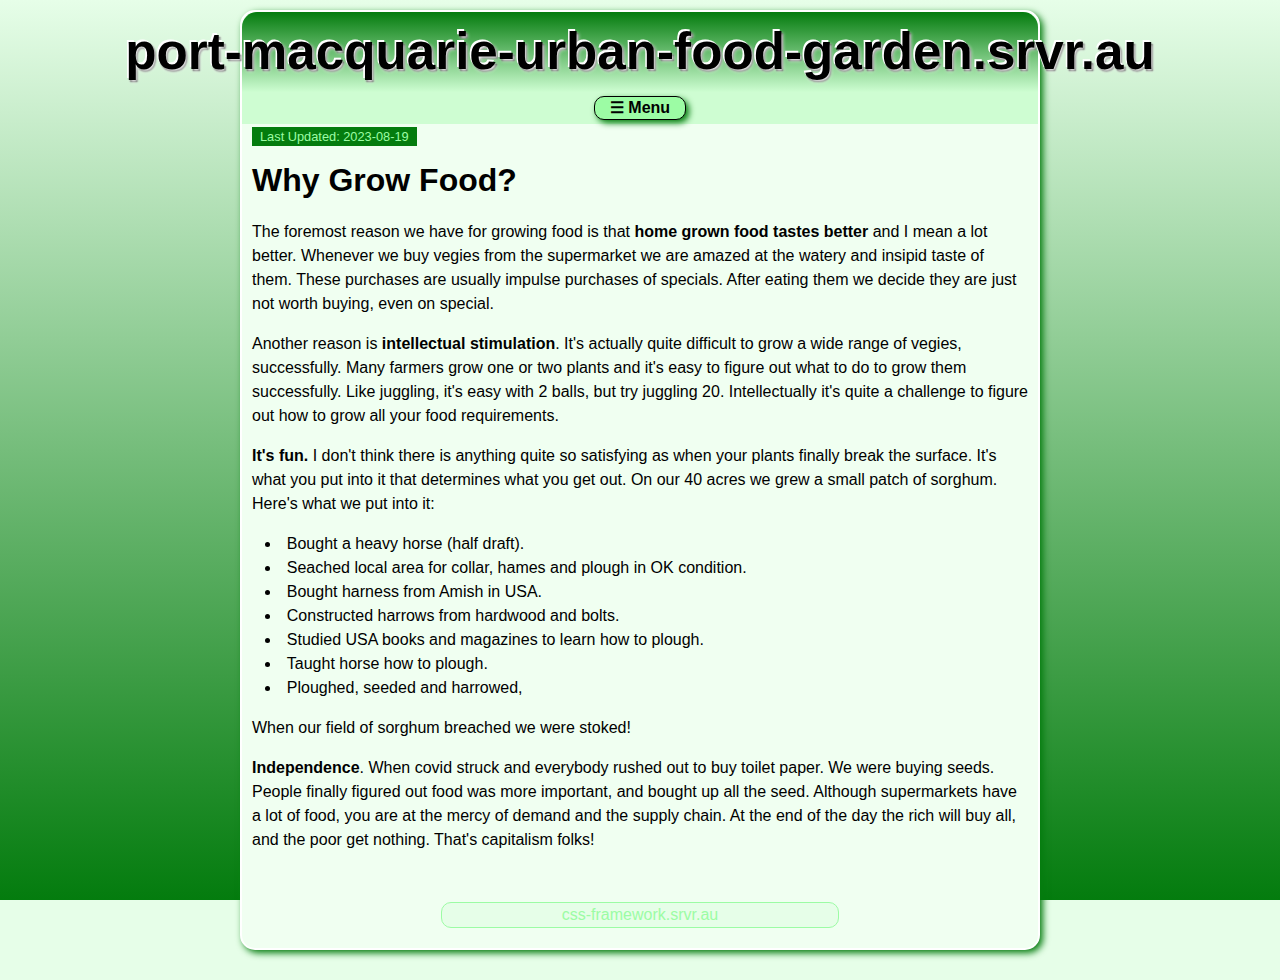
<file: why-grow-food.html>
<!doctype html><html lang="en-au"><head><meta charset="utf-8"><meta name="robots" content="index,follow,noarchive">
<title>Why grow food?</title>
<meta name="description" content="">

<meta name="viewport" content="width=device-width, initial-scale=1, shrink-to-fit=no">

<style>
/* Theme - just enter the Hue and Saturation of a base color. */
:root{--Hue:125;--Sat:94%;}
</style>

<link rel="stylesheet" type="text/css" href="srvr.au.css" media="screen, projection">
<script src="srvr.au.js"></script>

</head><body>
<div id="pageBox">

<div id="brandmenu">
  <div id="brand" class="nowrap"><span class="nowrap brandfont4">port-macquarie-urban-food-garden.srvr.au</span></div>
<div id="menubar"><a class="button" href="#open-menu">&#9776 Menu</a></div>
</div>

<div id="open-menu" class="overlay">
<div class="modal card">
<header class="cardHeader padLR font-14 flex-center-all txtShadowD3">Menu</header>
<div class="cardBody padLR">
<nav>
<div include-html="menu.html"></div>
</nav>
</div>
<div class="cardFooter flex-center-all"><a href="#!" title="Close" class="button bgcolGray1">Close</a></div>
    </div>
</div>

<div class="padLR">
  <div class="box-tag bgcol-T25 color-T80 font-08">Last Updated: 2023-08-19</div>
  <h1>Why Grow Food?</h1>
  <p>The foremost reason we have for growing food is that <b>home grown food tastes better</b> and I mean a lot better. Whenever we buy vegies from the supermarket we are amazed at the watery and insipid taste of them. These purchases are usually impulse purchases of specials. After eating them we decide they are just not worth buying, even on special.</p>
  <p>Another reason is <b>intellectual stimulation</b>. It's actually quite difficult to grow a wide range of vegies, successfully. Many farmers grow one or two plants and it's easy to figure out what to do to grow them successfully. Like juggling, it's easy with 2 balls, but try juggling 20. Intellectually it's quite a challenge to figure out how to grow all your food requirements.</p>
  <p><b>It's fun.</b> I don't think there is anything quite so satisfying as when your plants finally break the surface. It's what you put into it that determines what you get out. On our 40 acres we grew a small patch of sorghum. Here's what we put into it:
  <ul>
    <li>Bought a heavy horse (half draft).</li>
    <li>Seached local area for collar, hames and plough in OK condition.</li>
    <li>Bought harness from Amish in USA.</li>
    <li>Constructed harrows from hardwood and bolts.</li>
    <li>Studied USA books and magazines to learn how to plough.</li>
    <li>Taught horse how to plough.</li>
    <li>Ploughed, seeded and harrowed,</li>
  </ul>
  When our field of sorghum breached we were stoked!</p>
  
  <p><b>Independence</b>. When covid struck and everybody rushed out to buy toilet paper. We were buying seeds. People finally figured out food was more important, and bought up all the seed. Although supermarkets have a lot of food, you are at the mercy of demand and the supply chain. At the end of the day the rich will buy all, and the poor get nothing. That's capitalism folks!</p>
  

</div>
</div>
<script>includeHTML();</script>
</body></html>
</file>
<file: srvr.au.css>
@charset 'utf-8';
/* srvr.au.css v0.1 | GPL-3.0 License | https://css-framework.srvr.au */

:root{--res-cnr:2vw;--T97:hsl(var(--Hue),var(--Sat),97%);--T95:hsl(var(--Hue),var(--Sat),95%);--T90:hsl(var(--Hue),var(--Sat),90%);--T85:hsl(var(--Hue),var(--Sat),85%);--T80:hsl(var(--Hue),var(--Sat),80%);--T75:hsl(var(--Hue),var(--Sat),75%);--T70:hsl(var(--Hue),var(--Sat),70%);--T60:hsl(var(--Hue),var(--Sat),60%);--T45:hsl(var(--Hue),var(--Sat),45%);--T25:hsl(var(--Hue),var(--Sat),25%);--T10:hsl(var(--Hue),var(--Sat),10%);}
*,::before,::after{box-sizing:border-box;}
html{font-size:100%;line-height:1.5;}
body{font-family:sans-serif;margin:0;background-color:var(--T97);}
ul,ol,dd,menu{padding-left:1vw;list-style-position: inside;}
blockquote,figure{margin:1em 5vw;}
div{padding:0;margin:0;}

/* Mobile first */
canvas,iframe,img,input,select,svg,textarea,video{max-width:100%;max-height:100%;overflow-y:auto;object-fit:contain;}
.video {aspect-ratio: 16 / 9;width: 100%;}
img{display:block;}
header{overflow:hidden;}

/* Nice red border to spot errors */
.viewBorder{border:1px solid red;}

body{margin-bottom: 25vw;}
#pageBox::after{content:"css-framework.srvr.au";display:block;text-align:center;width:50%;margin:50px auto 0 auto;border:1px solid var(--T80);background-color:var(--T95);border-radius:10px;color:var(--T80);}

#brandmenu{position:fixed;bottom:0;z-index:10;width:100%;display:flex;flex-direction:column;background-color:var(--T90);}
#brand{height:12vw;display:flex;justify-content:center;align-items:center;color:#000000;font-weight:bold;font-size:9.0vw;text-shadow:0.1rem 0.1rem 0.2rem #ffffff, -0.1rem -0.1rem #ffffff, 0.1rem 0.1rem 0.1rem #000000;width:100%;background-image:linear-gradient(var(--T90),var(--T25));order:2;}
.brandfont8{font-size:8.0vw;}
.brandfont7{font-size:7.0vw;}
.brandfont6{font-size:6.0vw;}
.brandfont5{font-size:5.0vw;}
.brandfont4{font-size:4.0vw;}
.brandfont3{font-size:3.0vw;}

#menubar{padding:4px;order:1;display:flex;flex-flow:row wrap;justify-content:space-around;}

nav{max-width:700px;width:80%;}
nav ol {counter-reset:section;list-style-type:none;}
nav ol li a{text-decoration:none;}
nav li::before{counter-increment:section;content:counters(section, ".") " ";}

/* Typography */
h1{font-size:2.0rem;margin:0.5rem 0;}
h2{font-size:1.8rem;margin:0.5rem 0;}
h3{font-size:1.6rem;margin:0.5rem 0;}
h4{font-size:1.2rem;margin:0.5rem 0;}
h5{font-size:1.0rem;margin:0.5rem 0;}
h6{font-size:0.8rem;margin:0.5rem 0;}

.font-08{font-size:0.8rem;}
.font-12{font-size:1.2rem;}
.font-14{font-size:1.4rem;}
.font-16{font-size:1.6rem;}
.font-18{font-size:1.8rem;}
.font-20{font-size:2.0rem;}

.txtHero{color:var(--T25);text-align:center;font-size:1.5rem;font-style:italic;font-weight:bold;}

.txtShadow{text-shadow:1px 1px 2px white,2px 2px 4px #000000;}
.txtShadowD3{text-shadow:1px 1px 2px white,2px 2px 4px var(--T25);}
.txtShadowBlackGlow{text-shadow:1px 1px 2px white,0 0 8px var(--T25),0 0 25px var(--T70);}
.txtShadowWhiteGlow{color:white;text-shadow:1px 1px 2px black,0 0 8px var(--T25),0 0 25px var(--T70);}

.txtCenter{text-align:center;}
.txtRight{text-align:right;}
.txtLeft{text-align:left;}
.txtJustified{text-align:justified;}

.nowrap{white-space:nowrap;}

/* Colors */
.bgcol-T97{background-color:var(--T97);}
.bgcol-T95{background-color:var(--T95);}
.bgcol-T90{background-color:var(--T90);}
.bgcol-T85{background-color:var(--T85);}
.bgcol-T80{background-color:var(--T80);}
.bgcol-T75{background-color:var(--T75);}
.bgcol-T70{background-color:var(--T70);}
.bgcol-T60{background-color:var(--T60);}
.bgcol-T45{background-color:var(--T45);}
.bgcol-T25{background-color:var(--T25);}
.bgcol-T10{background-color:var(--T10);}

.bgcolWhite{background-color:hsl(0,0%,100%);}
.bgcol-G95{background-color:hsl(0,0%,95%);}
.bgcol-G90{background-color:hsl(0,0%,90%);}
.bgcol-G85{background-color:hsl(0,0%,85%);}
.bgcol-G80{background-color:hsl(0,0%,80%);}
.bgcol-G75{background-color:hsl(0,0%,75%);}
.bgcol-G70{background-color:hsl(0,0%,70%);}
.bgcol-G60{background-color:hsl(0,0%,60%);}
.bgcol-G45{background-color:hsl(0,0%,45%);}
.bgcol-G25{background-color:hsl(0,0%,25%);}
.bgcolBlack{background-color:hsl(0,0%,0%);}

.color-T97{color:var(--T97);}
.color-T95{color:var(--T95);}
.color-T90{color:var(--T90);}
.color-T85{color:var(--T85);}
.color-T80{color:var(--T80);}
.color-T75{color:var(--T75);}
.color-T70{color:var(--T70);}
.color-T60{color:var(--T60);}
.color-T45{color:var(--T45);}
.color-T25{color:var(--T25);}
.color-T10{color:var(--T10);}

.bgd-dtol{background-color:var(--T90);background-image:linear-gradient(var(--T25),var(--T90));}
.bgd-ltod{background-color:var(--T90);background-image:linear-gradient(var(--T90),var(--T25));}
.bgdbw-dtol{background-color:white;background-image:linear-gradient(black,white);}
.bgdbw-ltod{background-color:white;background-image:linear-gradient(white,black);}

.padLR {padding:0 var(--res-cnr);}
.pad-4 {padding:var(--res-cnr);}

div.evenGray > div,div.oddGray > div{padding:0 var(--res-cnr);background-color:hsl(0,0%,95%);}
.evenGray div:nth-child(even){background-color:hsl(0,0%,90%);}
.oddGray div:nth-child(odd){background-color:hsl(0,0%,90%);}

div.even > div,div.odd > div{padding:0 var(--res-cnr);background-color:var(--T95);}
.even div:nth-child(even){background-color:var(--T90);}
.odd div:nth-child(odd){background-color:var(--T90);}

.flex-center-all{display:flex;flex-direction:column;justify-content:center;align-items:center;}
.flex-center-v{display:flex;flex-direction:column;justify-content:center;}
.flex-center-h{display:flex;align-items:center;}
.flex-row{display:flex;flex-flow:row nowrap;}

.width-100{width:100%;}
.width-80{width:80%;}
.width-60{width:60%;}
.width-50{width:50%;}
.width-40{width:40%;}
.width-20{width:20%;}

.spacerV-5{min-height:5px;}
.spacerV-10{min-height:10px;}
.spacerV-20{min-height:20px;}
.spacerV-30{min-height:30px;}
.spacerV-40{min-height:40px;}
.spacerV-50{min-height:50px;}
.spacerV-60{min-height:60px;}
.spacerV-70{min-height:70px;}

.spacerH-5{min-width:5px;}
.spacerH-10{min-width:10px;}
.spacerH-15{min-width:15px;}
.spacerH-20{min-width:20px;}
.spacerH-25{min-width:25px;}
.spacerH-30{min-width:30px;}

/* Boxes */
.box-badge,.box-tag{display:inline-block;padding-left:8px;padding-right:8px;text-align:center}.box-badge{border-radius:50%}
.card{border:1px solid var(--T25);background-color:var(--T97);border-radius:var(--res-cnr);box-shadow:5px 5px 10px var(--T25);}
.cardHeader{overflow:hidden;height:10vh;background-color:var(--T90);border-radius:var(--res-cnr) var(--res-cnr) 0 0;font-weight:bold;}
.cardBody{overflow:auto;max-height:70vh;}
.cardFooter{height:10vh;background-color:var(--T90);border-radius:0 0 var(--res-cnr) var(--res-cnr);}

.rndcnrT{border-radius:var(--res-cnr) var(--res-cnr) 0 0;display:block;}
.rndcnrB{border-radius:0 0 var(--res-cnr) var(--res-cnr);display:block;}
.rndcnrTB{border-radius:var(--res-cnr) 0 var(--res-cnr) 0;display:block;}
.rndcnrBT{border-radius:0 var(--res-cnr) 0 var(--res-cnr);display:block;}
.rndcnrR{border-radius:var(--res-cnr) 0 0 var(--res-cnr);display:block;}
.rndcnrL{border-radius:0 var(--res-cnr) var(--res-cnr) 0;display:block;}
.rndcnr-4{border-radius:var(--res-cnr);display:block;}

.shadowBox{box-shadow:5px 5px 10px var(--T25);}
.centerBox{margin-left:auto;margin-right:auto;}

.floatBox{}
.floatBox:after,.floatBox:before,.clearfloat:after,.clearfloat:before{content:"";display:table;clear:both;}
.floatRight{float:right;margin:0 0 10px 10px;}
.floatLeft{float:left;margin:0 10px 10px 0;}

/* Alerts */
.alertRed,.alertGold,.alertTheme,.alertGreen,.alertBlue,.alertBW {width:90%;max-width:600px;padding:0 3vw;box-shadow:5px 5px 10px var(--T25);border-radius:var(--res-cnr);margin:0 auto 10px auto;}
.alertRed{border:2px solid hsl(0,100%,30%);border-left:10px solid hsl(0,100%,30%);background-color:hsl(0,100%,90%);box-shadow:5px 5px 10px hsl(0,100%,10%);}
.alertGold{border:2px solid hsl(60,100%,30%);border-left:10px solid hsl(60,100%,30%);background-color:hsl(60,100%,90%);box-shadow:5px 5px 10px hsl(60,100%,10%);}
.alertTheme{border:2px solid var(--T25);border-left:10px solid var(--T25);background-color:var(--T80);box-shadow:5px 5px 10px var(--T25);}
.alertGreen{border:2px solid hsl(120,100%,30%);border-left:10px solid hsl(120,100%,30%);background-color:hsl(120,100%,90%);box-shadow:5px 5px 10px hsl(120,100%,10%);} 
.alertBlue{border:2px solid hsl(240,100%,30%);border-left:10px solid hsl(240,100%,30%);background-color:hsl(240,100%,90%);box-shadow:5px 5px 10px hsl(240,100%,10%);}
.alertBW{border:2px solid hsl(0,0%,30%);border-left:10px solid hsl(0,0%,30%);background-color:hsl(0,0%,90%);box-shadow:5px 5px 10px hsl(0,0%,10%);}
.alertNOT{padding:0 3vw;display:flex;justify-content:center;align-items:center;font-size:0.6rem;font-weight:100;border-radius:var(--res-cnr);margin:0 auto 10px auto;border:2px solid hsl(0,0%,80%);border-left:10px solid hsl(0,0%,80%);background-color:hsl(0,0%,90%);box-shadow:5px 5px 10px hsl(0,0%,80%);}

.hide{display:none;}
.show{display:block;}

/* utf-8 icons */
.i-mobile:before{content:'\1F4F1';}
.i-email:before{content:'\1F4E7';}
.i-smiley:before{content:'\1F600';}
.i-minus:before{content:'\2212';}
.i-plus:before{content:'\002B';}
.i-menu:before{content:'\2630';}
.i-cross:before{content:'\2716';}
.i-tick:before{content:'\2714';}
.i-lock:before{content:'\1F512';}
.i-pointright:before{content:'\1F449';}
.i-trophy:before{content:'\1F3C6';}
.i-infoperson:before{content:'\1F481';}
.i-home:before{content:'\1F3E1';}
.i-eye:before{content:'\1F441';}
.i-arrow-dn:before{content:'\21E9';}
.i-arrow-up:before{content:'\21E7';}
.i-warning:before{content:'\26A0';}
.i-cart:before{content:'\1F6D2';}
.i-search:before{content:'\1F50D';}
.i-card:before{content:'\1F4B3';}
.i-money:before{content:'\1F4B5';}
.i-triangle-dn:before{content:'\25BC';}
.i-triangle-up:before{content:'\25B2';}
.i-triangle-r:before{content:'\25B6';}
.i-triangle-l:before{content:'\25C0';}
.i-blackflag:before{content:'\1F3F4';}
.i-ok:before{content:'\1F44C';}
.i-star:before{content:'\2B50';}
.i-stop:before{content:'\26D4';}
.i-truck:before{content:'\1F69A';}
.i-page:before{content:'\1F4C4'};
.i-clipboard:before{content:'\1F4CB'};
.i-scissors:before{content:'\2702'};

.i-wait:before{content:'\21BB';}
.i-wait{display:inline-block;}

/* animation */
.spin{animation:spin 1s infinite linear}
.fadein{animation:fadein 1s}
.fadeout{animation:fadeout 1s}
.zoomin {animation:zoomin 1.0s}

@keyframes spin{0%{transform:rotate(0deg)}100%{transform:rotate(359deg)}}
@keyframes fadeinout{0%,100%{opacity:0;} 50%{opacity:1;}}
@keyframes fadein{from{opacity:0} to{opacity:1}}
@keyframes fadeout{from{opacity:1} to{opacity:0}}
@keyframes zoomin{from{transform:scale(0)} to{transform:scale(1)}}

/* Slideshow */
.ssbox{width:100%;position:relative;}
.ssbox > img, .ssbox > div{opacity:0;}
.ssbox > img:nth-child(n+2){position:absolute;top:0;left:0;}
.ssbox > div:nth-child(n+2){position:absolute;top:50%;left:50%;transform:translate(-50%,-50%);}
.ssright{text-align:right;display:inline-block;}

.ssani-3{opacity:0;animation: ss-3 15s infinite;}
@keyframes ss-3 {0%,100%,40% { opacity: 0; }7%,33% { opacity: 1; }}
.ssani-4{opacity:0;animation: ss-4 20s infinite;}
@keyframes ss-4 {0%,100%,32% { opacity: 0; }7%,25% { opacity: 1; }}
.ssani-5{opacity:0;animation: ss-5 25s infinite;}
@keyframes ss-5 {0%,100%,27% { opacity: 0; }7%,20% { opacity: 1; }}
.ssani-6{opacity:0;animation: ss-6 30s infinite;}
@keyframes ss-6 {0%,100%,23% { opacity: 0; }7%,16% { opacity: 1; }}
.ssani-7{opacity:0;animation: ss-7 35s infinite;}
@keyframes ss-7 {0%,100%,21% { opacity: 0; }7%,14% { opacity: 1; }}
.ssani-8{opacity:0;animation: ss-8 40s infinite;}
@keyframes ss-6 {0%,100%,19% { opacity: 0; }7%,12% { opacity: 1; }}
.ssani-9{opacity:0;animation: ss-9 45s infinite;}
@keyframes ss-9 {0%,100%,18% { opacity: 0; }7%,11% { opacity: 1; }}

.sschild-2{animation-delay:5s;}
.sschild-3{animation-delay:10s;}
.sschild-4{animation-delay:15s;}
.sschild-5{animation-delay:20s;}
.sschild-6{animation-delay:25s;}
.sschild-7{animation-delay:30s;}
.sschild-8{animation-delay:35s;}
.sschild-9{animation-delay:40s;}

/* Modal */
.overlay{position:fixed;background-color:rgba(255, 255, 255, 0.9);top:0;right:0;bottom:0;left:0;z-index:999;visibility:hidden;opacity:0;pointer-events:none;transition:all 0.3s;}
.modal{width:90vw;max-width:700px;max-height:90vh;position:absolute;top:50%;left:50%;transform:translate(-50%, -50%);}
.overlay:target{visibility:visible;opacity:1;pointer-events:auto;}
.close{position:absolute;top:0;right:0;font-size:1.4rem;text-decoration:none;padding:0 10px;}

/* Polaroid Images */
.polaroid{width:fit-content;padding:10px 10px 10px 10px;border:1px solid #BFBFBF;background-color:white;box-shadow:10px 10px 5px #aaaaaa;text-align:center}
.rotate-r{transform: rotate(3deg);}
.rotate-l{transform: rotate(-3deg);}

/* Accordion */
.accordion{border-radius:var(--res-cnr);display:block;padding:0 var(--res-cnr) 3px var(--res-cnr);}

/* Scrollbox */
.scrollBox{display:flex;flex-wrap:nowrap;overflow-x:auto;padding:20px 0;}
.scrollItem{flex: 0 0 auto;}
.tab{border-radius:5px 5px 0 0;padding:10px 5px;margin:0 2px;background-color:#e8e8e8;}
.tabActive{border-bottom:1px solid white;background-color:white;}

/* Grid */
.grid-1to2{display:grid;grid-gap:1rem;grid-template-columns: repeat(auto-fit, minmax(350px, 1fr));padding:1rem;}
.grid-1to3{display:grid;grid-gap:1rem;grid-template-columns: repeat(auto-fit, minmax(250px, 1fr));padding:1rem;}
.grid-2col {display:grid;grid-gap:1rem;grid-template-columns:auto auto;padding:1rem;}
.grid-3col {display:grid;grid-gap:1rem;grid-template-columns:auto auto auto;padding:1rem;}
.grid-4col {display:grid;grid-gap:1rem;grid-template-columns:auto auto auto auto;padding:1rem;}

/* Form CSS */
.button,button,input,optgroup,select,textarea{font-family:inherit;font-size:1rem;line-height:1rem;margin:0}
fieldset,legend{margin:0 1vw;}
fieldset{border-width:0;padding:0;margin:0;}
label,legend{display:block;font-weight:bold;padding:0px;margin-bottom:0.5rem;}

input:required,textarea:required,select:required,input:invalid,textarea:invalid,select:invalid{background-color:hsl(0, 100%, 97%);}
input:optional,textarea:optional,select:optional,input:valid,textarea:valid,select:valid{background-color:hsl(120, 100%, 97%);}

input:not([type='radio']):not([type='checkbox']):not([type='submit']):not([type='reset']):not([type='button']),textarea,select{appearance:none;height:2.0rem;vertical-align:middle;padding:0 0.5rem;}
input:not([type='radio']):not([type='checkbox']):not([type='submit']):not([type='reset']):not([type='button']):focus,textarea:focus,select:focus{outline:0;background-color:#ffffff;}

input,select,textarea{border:1px solid #999;border-radius:5px;}
input:disabled,textarea:disabled{border:1px dotted #999;background-color:#f5f5f5;}

input[type="checkbox"]:optional + span{background-color:hsl(120, 100%, 97%);}
input[type="checkbox"]:required + span{background-color:hsl(0, 100%, 97%);}
input[type="checkbox"]:required:checked + span{background-color:hsl(120, 100%, 97%);}

textarea {height:6rem;overflow:auto;resize:vertical;}

.button,button,input[type='button'],input[type='reset'],input[type='submit']{padding:3px 15px;vertical-align:middle;text-align:center;border-radius:10px;text-decoration:none;font-weight:bold;color:black;cursor:pointer;box-shadow:3px 3px 6px var(--T25);white-space:nowrap;display:inline-block;border:1px solid black;background-color:var(--T80);}
.button:focus,button:focus,input[type='button']:focus,input[type='reset']:focus,input[type='submit']:focus{box-shadow:3px 3px 6px var(--T25) inset;background-color:var(--T60);}

span.passspan{border:1px solid #999;border-radius: 5px;margin-bottom:0.5rem;width:100%;}
span.passspan > input[type='password'],span.passspan > input[type='text']{appearance:none;border:none;height:2.0rem;vertical-align:middle;margin-bottom:0px;border-radius:5px 0 0 5px;}
span.passspan > input[type='password']:focus,span.passspan > input[type='text']:focus{border:none;outline:0;}
span.passspan a {padding:0 5px;line-height:2rem;vertical-align:middle;}

.captchaTxt{max-width:100px;margin-right:10px;}
.captchaImg{object-fit:contain;}

.btn-dn{box-shadow:3px 3px 6px var(--T25) inset;outline:0;background-color:var(--T60);}

@media only screen and (orientation:landscape){
:root{--res-cnr:10px;}
body{margin:0;padding-bottom:20px;}
#brandmenu{position:static;}
#menubar{order:2;}
}

@media only screen and (orientation:landscape) and (min-width:805px){
:root{--res-cnr:10px;}
body{margin:10px 0;background-color:var(--T95);background-image:linear-gradient(var(--T95), var(--T25));background-attachment:fixed;}
#pageBox{width:800px;margin:auto;border:2px solid #ffffff;border-radius:15px;background-color:var(--T97);padding-bottom:20px;box-shadow:3px 3px 7px var(--T25);}
.imgHeader{border-radius:15px 15px 0 0;}
#brandmenu{position:static;width:100%;border-radius:15px 15px 0 0;}
#brand{height:80px;font-size:70px;line-height:90px;border-radius:15px 15px 0 0;background-image:linear-gradient(var(--T25), var(--T90));}
#menubar{order:2;}
}
</file>
